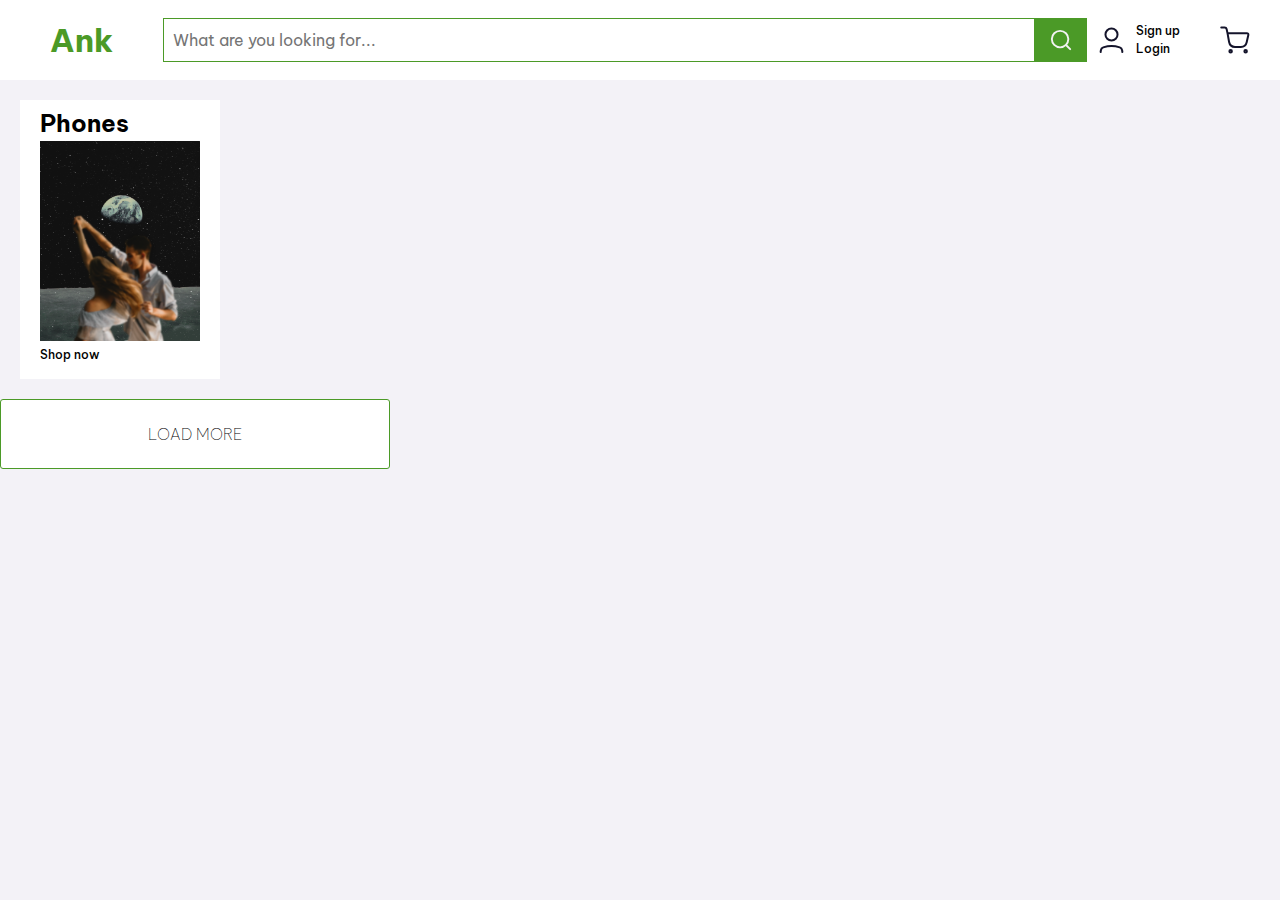
<file: index.html>
<!DOCTYPE html>
<html lang="en">
  <head>
    <meta charset="UTF-8" />
    <meta http-equiv="X-UA-Compatible" content="IE=edge" />
    <meta name="viewport" content="width=device-width, initial-scale=1.0" />
    <link rel="stylesheet" href="style.css" />
    <link rel="preconnect" href="https://fonts.gstatic.com" crossorigin />

    <link rel="preconnect" href="https://fonts.googleapis.com" />
    <link rel="preconnect" href="https://fonts.gstatic.com" crossorigin />
    <link
      href="https://fonts.googleapis.com/css2?family=Be+Vietnam+Pro:wght@400;500;700&family=Lato:ital,wght@1,100&family=Public+Sans:wght@300;400;700&display=swap"
      rel="stylesheet"
    />

    <title>Document</title>
  </head>

  <body class="body">
    <!-- Navigation bar -->

    <nav class="nav">
      <div class="container">
        <h1 class="logo">Ank</h1>

        <div class="header-search">
          <input
            class="search-input"
            type="text"
            placeholder="What are you looking for..."
          />
          <button class="search">
            <img src="icons/Search.svg" alt="" srcset="" />
          </button>
        </div>

        <img class="icons-profile" src="icons/Profile.svg" alt="" srcset="" />

        <div class="profile">
          <a class="profile-links" href="#">Sign up</a>
          <a class="profile-links" href="#">Login</a>
        </div>

        <img class="icons cart" src="icons/Cart.svg" alt="" srcset="" />
      </div>
    </nav>

    <!-- navbar end -->

    <main>
      <!-- single product page -->

      <div class="sp-container">
        <div class="single-product">
          <h1 class="sp-title">Phones</h1>
          <img
            class="sp-image"
            src="images/couple moon 1.png"
            alt=""
            srcset=""
          />
          <a class="sp-link" href="#">Shop now</a>
        </div>
      </div>

      <!-- single product page -->
    </main>

    <!-- load more button -->

    <div class="top">
      <button class="load">LOAD MORE</button>
    </div>

    <!-- load more button -->
  </body>
</html>
</file>
<file: style.css>
/* Box sizing rules */
*,
*::before,
*::after {
  box-sizing: border-box;
}
html{
  font-family: 'Be Vietnam Pro', sans-serif;
}


body {

  background-color:var(--secondary)
}

:root {
  --primary: #4B9A27;
  --secondary: #F3F2F7;
  ;
}

/* Remove default margin */
body,
h1,
h2,
h3,
h4,
p,
figure,
blockquote,
dl,
dd {
  margin: 0;
}

/* Remove list styles on ul, ol elements with a list role, which suggests default styling will be removed */
ul[role='list'],
ol[role='list'] {
  list-style: none;
}

/* Set core root defaults */
html:focus-within {
  scroll-behavior: smooth;
}

/* Set core body defaults */
body {
  min-height: 100vh;
  text-rendering: optimizeSpeed;
  line-height: 1.5;

}

/* A elements that don't have a class get default styles */
a:not([class]) {
  text-decoration-skip-ink: auto;
}

/* Make images easier to work with */
img,
picture {
  max-width: 100%;
  display: block;
}

/* Inherit fonts for inputs and buttons */
input,
button,
textarea,
select {
  font: inherit;
}

/* Remove all animations, transitions and smooth scroll for people that prefer not to see them */
@media (prefers-reduced-motion: reduce) {
  html:focus-within {
    scroll-behavior: auto;
  }

  *,
  *::before,
  *::after {
    animation-duration: 0.01ms !important;
    animation-iteration-count: 1 !important;
    transition-duration: 0.01ms !important;
    scroll-behavior: auto !important;
  }
}


.container {

  display: flex;
  margin: 0 auto;
  align-items: center;
  justify-content: space-between;
  background-color: white;
  height: 80px;


}


.logo {
  font-size: 2rem;
  color: var(--primary);
  margin: 10px 50px;


}


.search {
  background-color: var(--primary);
  padding: 0 15px;
  border: none;
  margin: 0 auto;
}

.search-input {
  width: 100%;
  padding: 9px;
  border: #4B9A27 0.5px solid;
  margin: 0 auto;
}




.header-search {
  display: flex;
  flex: 1;
  margin: 0 auto;
}

.icons {
  margin: 0 10px;
  padding:5px 30px;
  margin: 0 auto;
}

.profile-links {
  text-decoration: none;
  color: black;
  display: flex;
  flex-direction: column;
  font-size: 12px;
  font-weight: 500;
  padding: 0px 10px;

}

.icons-profile{
  margin-left: 10px;
}

.single-product {
  width: 200px;
  background-color: white;
  padding: 20px;
  margin: 20px;

}

.sp-title {
  font-size: 24px;
  margin-top: -15px;
}

.sp-link {
  text-decoration: none;
  color: black;
  display: flex;
  flex-direction: column;
  font-size: 12px;
  font-weight: 500;
  margin-top: 5px;
  margin-bottom: -5px;
}

.load {
  height: 70px;
  width: 390px;
  border: #4B9A27 1px solid;
  border-radius: 3px;
  color: black;
  font-size: 16px;
  font-weight: 100;
  background-color: white;

}
</file>
